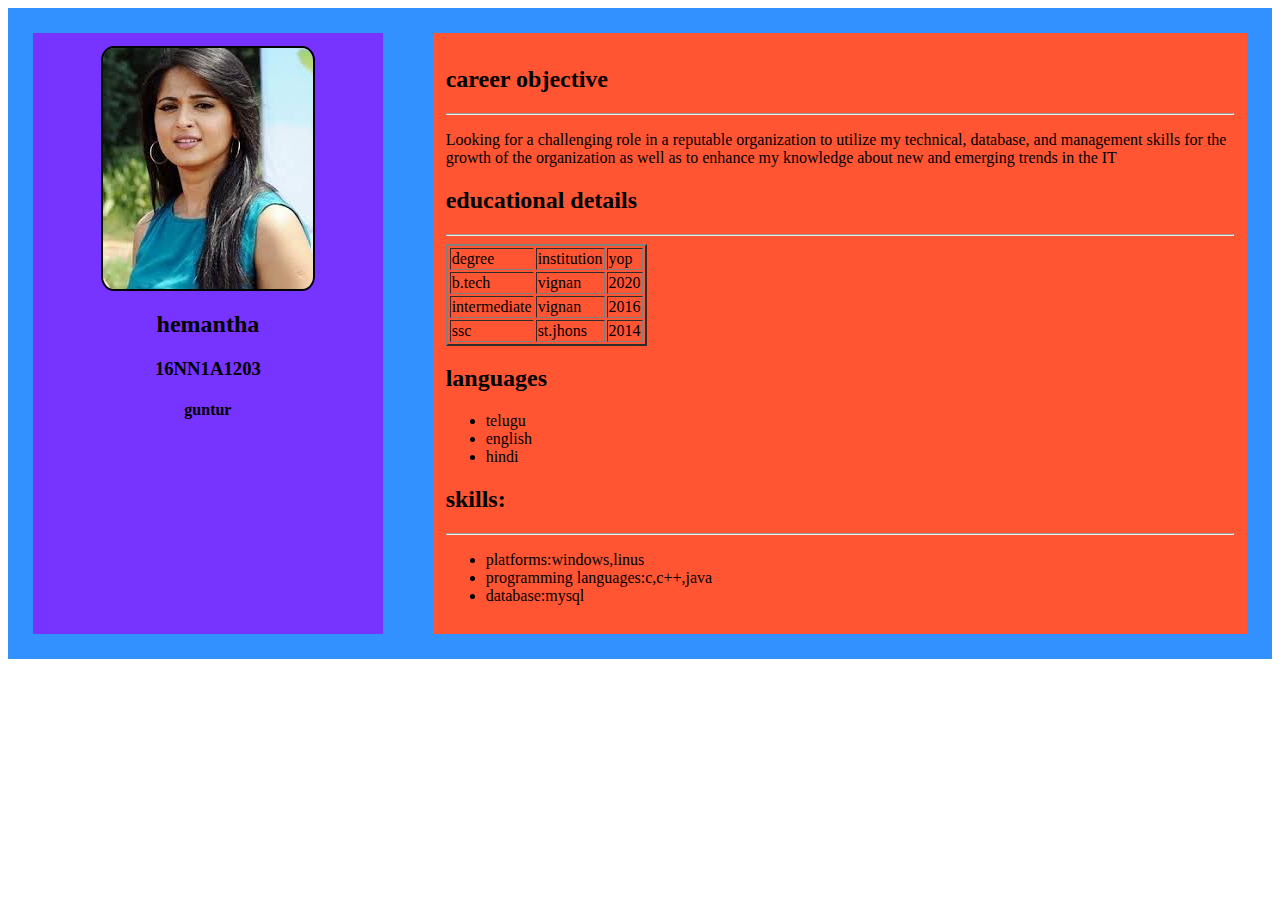
<file: index.html>
<!DOCTYPE html>
<html>
<head>
	<title></title>
	<link rel="stylesheet" type="text/css" href="main.css">
<meta name="viewport" content="width=device-width,initial-scale=1.0">
</head>
<body>
<div class="main">
	<div class="left">
		
		</div>
	<div class="right">
	
	</div>
</div>
<script type="text/javascript" src="main.js"></script>
</body>
</html>
</file>
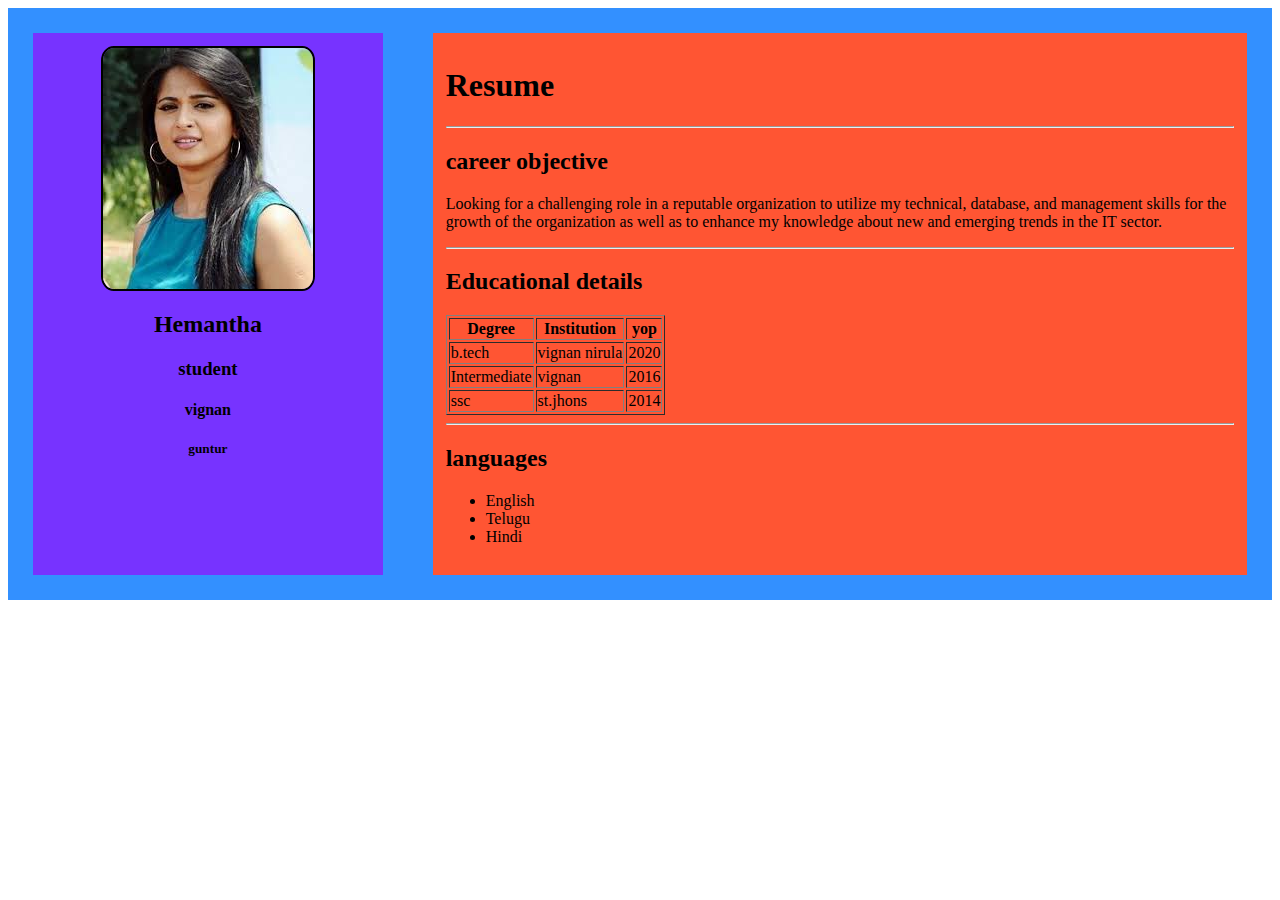
<file: main.html>
<!DOCTYPE html>
<html>
<head>
	<title></title>
	<link rel="stylesheet" type="text/css" href="main.css">
<meta name="viewport" content="width=device-width,initial-scale=1.0">
</head>
<body>
<div class="main">
	<div class="left">
		<img src="anushka.jpg">
		<h2>Hemantha</h2>
		<h3>student</h3>
		<h4>vignan</h4>
		<h5>guntur</h5>
		</div>
	<div class="right">
	<h1>Resume</h1>
	<hr>
	<h2>career objective</h2>
	<p>Looking for a challenging role in a reputable organization to utilize my technical, database, and management skills for the growth of the organization as well as to enhance my knowledge about new and emerging trends in the IT sector.</p>
	<hr>
	<h2>Educational details</h2>
	<table border="1">
		<tr>
			<th>Degree</th>
			<th>Institution</th>
			<th>yop</th>
		</tr>
		<tr>
			<td>b.tech</td>
			<td>vignan nirula</td>
			<td>2020</td>
		</tr>
		<tr>
			<td>Intermediate</td>
			<td>vignan</td>
			<td>2016</td>
		</tr>
		<tr>
			<td>ssc</td>
			<td>st.jhons</td>
			<td>2014</td>
		</tr>
	</table>
	<hr>	
	<h2>languages</h2>
	<ul>
		<li>English</li>
		<li>Telugu</li>
		<li>Hindi</li>
	</ul>
	</div>
</div>
</body>
</html>
</file>
<file: main.css>
.main{
	background:#3390FF;
	display: flex;
	justify-content: center;
	width: 100%;
	height:auto; 
}
.left
{
	background: #7733FF;
	width:30%;
	text-align:center;
	height:auto;
	margin:2%;
	padding:1%;
}
.right{
	background: #FF5533;
	width:73%;
	margin:2%;
	height:auto;
	padding:1%;
}
img{
	display:block;
	margin-left:auto;
	margin-right:auto;
	border-radius:6%; 
	border:2px solid #000;
}
@media only screen and (max-width:480px){

.main{
	background:#3390FF;
	display: flex;
	flex-direction:column;
	width: 100%;
	height:auto; 
}
.left
{
	background: #7733FF;
	width:90%;
	text-align:center;
	height:auto;
	margin:2%;
	padding:1%;
}
.right{
	background: #FF5533;
	width:90%;
	margin:2%;
	height:auto;
	padding:1%;
}
img{
	display:block;
	margin-left:auto;
	margin-right:auto;
	border-radius:8%; 
	border:2px solid #000;
}
}
@media only screen and (min-width:481px) and (max-width:760px){
.main{
	background:#3390FF;
	display: flex;
	justify-conten: row;
	width: 100%;
	height:auto; 
}
.left
{
	background: #ddd;
	width:30%;
	text-align:center;
	height:auto;
	margin:2%;
	padding:1%;
}
.right{
	background: #FF5533;
	width:73%;
	margin:2%;
	height:auto;
	padding:1%;
}
img{
	display:block;
	margin-left:auto;
	margin-right:auto;
	border-radius:8%; 
	border:2px solid #000;
}
}
</file>
